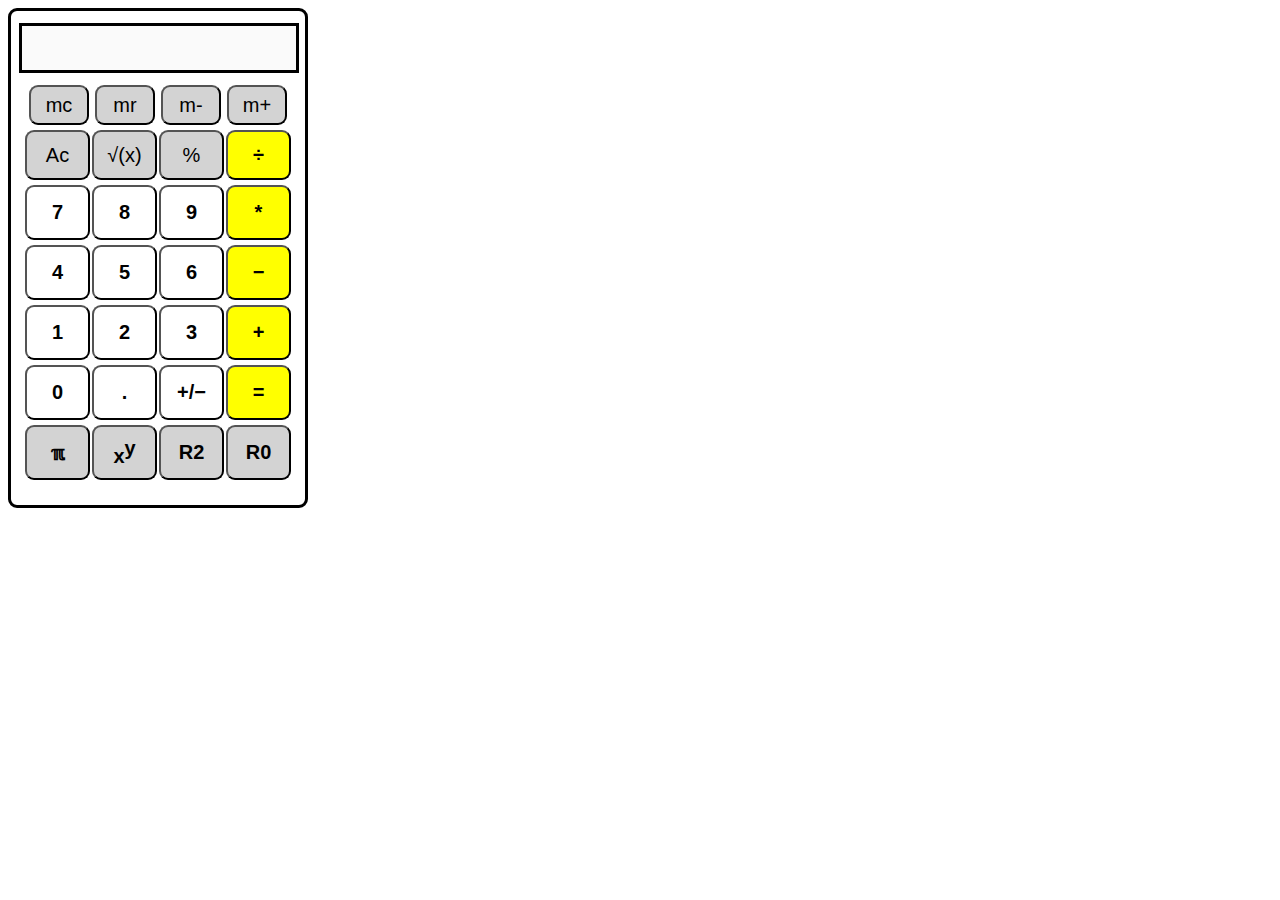
<file: index.html>
<!DOCTYPE html>
<html lang="en">

<head>
  <meta charset="UTF-8">
  <meta name="viewport" content="width=device-width, initial-scale=1.0">
  <meta name="mobile-web-app-capable" content="yes">
  <meta name="apple-mobile-web-app-capable" content="yes">
  <meta name="apple-mobile-web-app-title" content="Calculator">
  <link rel="apple-touch-icon" href="download.png">
  <title>Simple Calculator</title>
  <link rel="manifest" href="manifest.json">
  <link rel="stylesheet" href="calculator.css">
  
</head>

<body>

  <div class="main">
    <div>
      <input type="text" id="display" class="display" disabled>
    </div>
    <div class="button">
      <div class="row-1">
        <button class="mc">mc</button>
        <button class="mr">mr</button>
        <button class="m-minus">m-</button>
        <button class="m-plus">m+</button>

      </div>
      <div class="row-2">
        <button class="ac" onclick="clearDisplay()">Ac</button>
        <button class="root1">&#8730(x)</button>
        <button class="per">%</button>
        <button class="division" onclick="appendValue('/')"> <b>&#247</b></button>
      </div>
      <div class="row-3">
        <button class="sev" onclick="appendValue('7')"><b>7</b></button>
        <button class="eig" onclick="appendValue('8')"><b>8</b></button>
        <button class="nin" onclick="appendValue('9')"><b>9</b></button>
        <button class="mul" onclick="appendValue('*')"><b>*</b></button>
      </div>
      <div class="row-4">
        <button class="for" onclick="appendValue('4')"><b>4</b></button>
        <button class="five" onclick="appendValue('5')"><b>5</b></button>
        <button class="six" onclick="appendValue('6')"><b>6</b></button>
        <button class="min" onclick="appendValue('-')"><b>&#8722</b></button>
      </div>
      <div class="row-5">
        <button class="one" onclick="appendValue('1')"><b>1</b></button>
        <button class="two" onclick="appendValue('2')"><b>2</b></button>
        <button class="thr" onclick="appendValue('3')"><b>3</b></button>
        <button class="plus" onclick="appendValue('+')"><b>+</b></button>
      </div>
      <div class="row-6">
        <button class="zero" onclick="appendValue('0')"><b>0</b></button>
        <button class="dot" onclick="appendValue('.')"><b>.</b></button>
        <button class="p-m"><b>+/&#8722</b></button>
        <button class="eqa" onclick="calculate()"><b>=</b></button>
      </div>
      <div class="row-7">
        <button class="pi"><b>&#8508</b></button>
        <button class="squ"><b>x<sup>y</sup></b></button>
        <button class="r2"><b>R2</b></button>
        <button class="r0"><b>R0</b></button>
      </div>
    </div>
  </div>
 
<script src="calculator.js"></script>
</body>

</html>
</file>
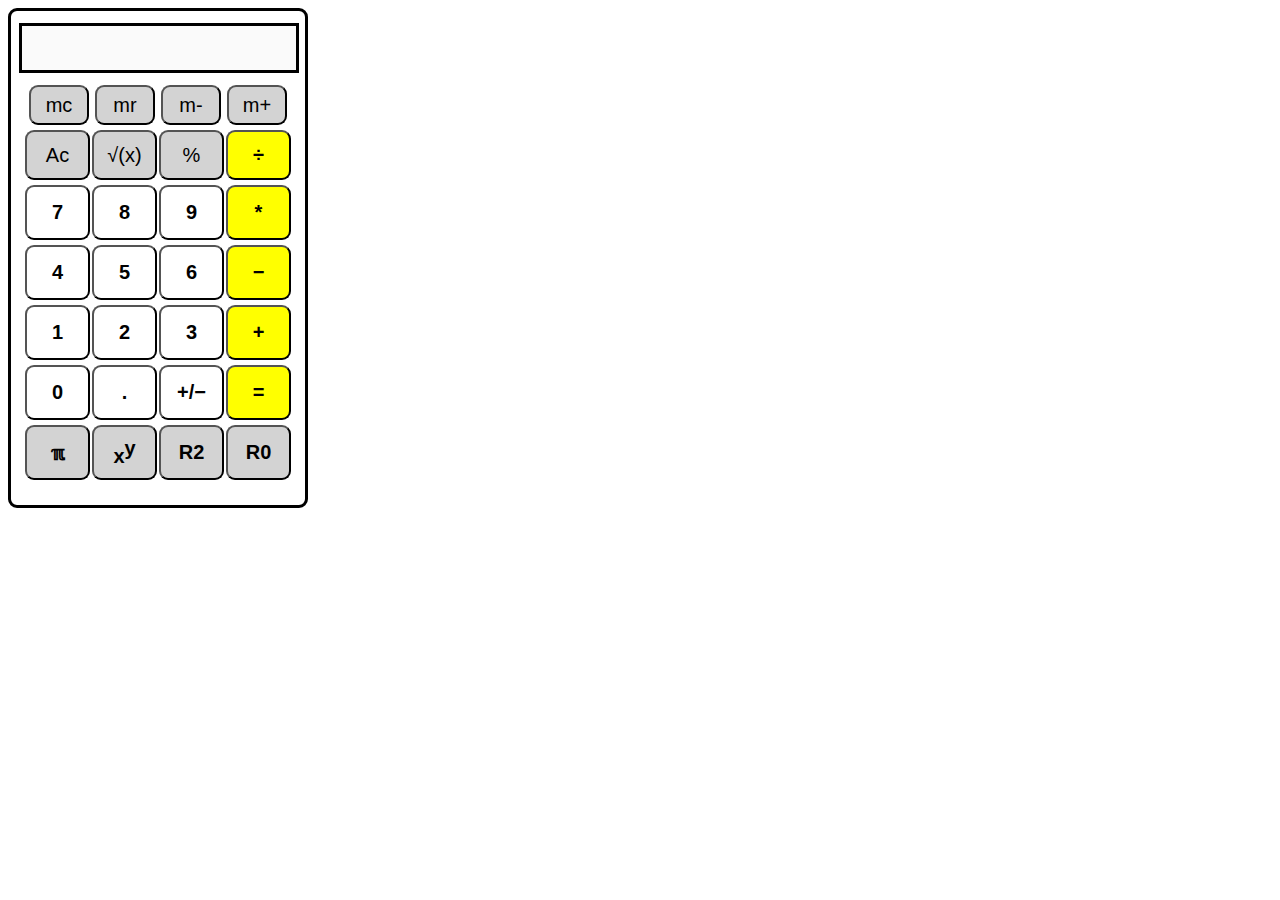
<file: calculator.html>
<!DOCTYPE html>
<html lang="en">

<head>
  <meta charset="UTF-8">
  <meta name="viewport" content="width=device-width, initial-scale=1.0">
  <meta name="mobile-web-app-capable" content="yes">
  <meta name="apple-mobile-web-app-capable" content="yes">
  <meta name="apple-mobile-web-app-title" content="Calculator">
  <link rel="apple-touch-icon" href="download.png">
  <title>Document</title>
  <link rel="manifest" href="manifest.json">
  <link rel="stylesheet" href="calculator.css">
  
</head>

<body>

  <div class="main">
    <div>
      <input type="text" id="display" class="display" disabled>
    </div>
    <div class="button">
      <div class="row-1">
        <button class="mc">mc</button>
        <button class="mr">mr</button>
        <button class="m-minus">m-</button>
        <button class="m-plus">m+</button>

      </div>
      <div class="row-2">
        <button class="ac" onclick="clearDisplay()">Ac</button>
        <button class="root1">&#8730(x)</button>
        <button class="per">%</button>
        <button class="division" onclick="appendValue('/')"> <b>&#247</b></button>
      </div>
      <div class="row-3">
        <button class="sev" onclick="appendValue('7')"><b>7</b></button>
        <button class="eig" onclick="appendValue('8')"><b>8</b></button>
        <button class="nin" onclick="appendValue('9')"><b>9</b></button>
        <button class="mul" onclick="appendValue('*')"><b>*</b></button>
      </div>
      <div class="row-4">
        <button class="for" onclick="appendValue('4')"><b>4</b></button>
        <button class="five" onclick="appendValue('5')"><b>5</b></button>
        <button class="six" onclick="appendValue('6')"><b>6</b></button>
        <button class="min" onclick="appendValue('-')"><b>&#8722</b></button>
      </div>
      <div class="row-5">
        <button class="one" onclick="appendValue('1')"><b>1</b></button>
        <button class="two" onclick="appendValue('2')"><b>2</b></button>
        <button class="thr" onclick="appendValue('3')"><b>3</b></button>
        <button class="plus" onclick="appendValue('+')"><b>+</b></button>
      </div>
      <div class="row-6">
        <button class="zero" onclick="appendValue('0')"><b>0</b></button>
        <button class="dot" onclick="appendValue('.')"><b>.</b></button>
        <button class="p-m"><b>+/&#8722</b></button>
        <button class="eqa" onclick="calculate()"><b>=</b></button>
      </div>
      <div class="row-7">
        <button class="pi"><b>&#8508</b></button>
        <button class="squ"><b>x<sup>y</sup></b></button>
        <button class="r2"><b>R2</b></button>
        <button class="r0"><b>R0</b></button>
      </div>
    </div>
  </div>
 
<script src="calculator.js"></script>
</body>

</html>
</file>
<file: calculator.css>
* {
     font-size: 20px;
 }

 .main {
     display: flexbox;
     border: 3px solid black;
     height: 500px;
     width: 300px;
     border-radius: 9px;
     box-sizing: border-box;
 }

 .display {
     border: 3px solid black;
     height: 50px;
     width: 280px;
     box-sizing: border-box;
     box-shadow: inset;
     display: flex;
     margin-left: 8px;
     margin-top: 12px;
     margin-bottom: 12px;
     text-align: right;
 }

 .row-1 {
     display: flex;
     justify-content: space-evenly;
     margin: 0px 12px 0px 12px;
 }

 .mc {
     height: 40px;
     width: 60px;
     border-radius: 9px;
     background-color: lightgrey;
 }

 .mc:hover {
     color: blue;
     background-color: white;
 }

 .mr {
     height: 40px;
     width: 60px;
     border-radius: 9px;
     background-color: lightgrey;
 }

 .mr:hover {
     color: blue;
     background-color: white;
 }

 .m-minus {
     height: 40px;
     width: 60px;
     border-radius: 9px;
     background-color: lightgrey;
 }

 .m-minus:hover {
     color: blue;
     background-color: white;
 }

 .m-plus {
     height: 40px;
     width: 60px;
     border-radius: 9px;
     background-color: lightgrey;
 }

 .m-plus:hover {
     color: blue;
     background-color: white;
 }

 .ac {
     height: 50px;
     width: 65px;
     border-radius: 9px;
     background-color: lightgrey;
 }

 .ac:hover {
     color: blue;
     background-color: white;
 }

 .root1 {
     height: 50px;
     width: 65px;
     border-radius: 9px;
     background-color: lightgrey;
 }

 .root1:hover {
     color: blue;
     background-color: white;
 }

 .per {
     height: 50px;
     width: 65px;
     border-radius: 9px;
     background-color: lightgrey;
 }

 .per:hover {
     color: blue;
     background-color: white;
 }

 .division {
     height: 50px;
     width: 65px;
     border-radius: 9px;
     background-color: yellow;
 }

 .division:hover {
     color: blue;
     background-color: antiquewhite;
 }

 .sev:hover {
     color: blue;
     background-color: antiquewhite;
 }

 .row-2 {

     display: flex;
     justify-content: space-evenly;
     /* margin-left: 40px; */
     margin: 5px 12px 0px 12px;
 }

 .row-3 {
     display: flex;
     justify-content: space-evenly;
     margin: 5px 12px 0px 12px;
 }

 .sev {
     height: 55px;
     width: 65px;
     border-radius: 9px;
     background-color: white;
 }

 .sev:hover {
     color: blue;
     background-color: antiquewhite;
 }

 .eig {
     height: 55px;
     width: 65px;
     border-radius: 9px;
     background-color: white;
 }

 .eig:hover {
     color: blue;
     background-color: antiquewhite;
 }

 .nin {
     height: 55px;
     width: 65px;
     border-radius: 9px;
     background-color: white;
 }

 .nin:hover {
     color: blue;
     background-color: antiquewhite;
 }

 .mul {
     height: 55px;
     width: 65px;
     border-radius: 9px;
     background-color: yellow;
 }

 .mul:hover {
     color: blue;
     background-color: antiquewhite;
 }

 .sev:hover {
     color: blue;
     background-color: antiquewhite;
 }

 .row-4 {
     display: flex;
     justify-content: space-evenly;
     margin: 5px 12px 0px 12px;
 }

 .for {
     height: 55px;
     width: 65px;
     border-radius: 9px;
     background-color: white;
 }

 .for:hover {
     color: blue;
     background-color: antiquewhite;
 }

 .five {
     height: 55px;
     width: 65px;
     border-radius: 9px;
     background-color: white;
 }

 .five:hover {
     color: blue;
     background-color: antiquewhite;
 }

 .six {
     height: 55px;
     width: 65px;
     border-radius: 9px;
     background-color: white;
 }

 .six:hover {
     color: blue;
     background-color: antiquewhite;
 }

 .min {
     height: 55px;
     width: 65px;
     border-radius: 9px;
     background-color: yellow;
 }

 .min:hover {
     color: blue;
     background-color: antiquewhite;
 }

 .row-5 {
     display: flex;
     justify-content: space-evenly;
     margin: 5px 12px 0px 12px;
 }

 .one {
     height: 55px;
     width: 65px;
     border-radius: 9px;
     background-color: white;
 }

 .one:hover {
     color: blue;
     background-color: antiquewhite;
 }

 .two {
     height: 55px;
     width: 65px;
     border-radius: 9px;
     background-color: white;
 }

 .two:hover {
     color: blue;
     background-color: antiquewhite;
 }

 .thr {
     height: 55px;
     width: 65px;
     border-radius: 9px;
     background-color: white;
 }

 .thr:hover {
     color: blue;
     background-color: antiquewhite;
 }

 .plus {
     height: 55px;
     width: 65px;
     border-radius: 9px;
     background-color: yellow;
 }

 .plus:hover {
     color: blue;
     background-color: antiquewhite;
 }

 .row-6 {
     display: flex;
     justify-content: space-evenly;
     /* margin-left: 40px; */
     margin: 5px 12px 0px 12px;
 }

 .zero {
     height: 55px;
     width: 65px;
     border-radius: 9px;
     background-color: white;
 }

 .zero:hover {
     color: blue;
     background-color: antiquewhite;
 }

 .dot {
     height: 55px;
     width: 65px;
     border-radius: 9px;
     background-color: white;
 }

 .dot:hover {
     color: blue;
     background-color: antiquewhite;
 }

 .p-m {
     height: 55px;
     width: 65px;
     border-radius: 9px;
     background-color: white;
 }

 .p-m:hover {
     color: blue;
     background-color: antiquewhite;
 }

 .eqa {
     height: 55px;
     width: 65px;
     border-radius: 9px;
     background-color: yellow;
 }

 .eqa:hover {
     color: blue;
     background-color: antiquewhite;
 }

 .row-7 {
     display: flex;
     justify-content: space-evenly;
     margin: 5px 12px 0px 12px;
 }

 .pi {
     height: 55px;
     width: 65px;
     border-radius: 9px;
     background-color: lightgray;
 }

 .pi:hover {
     color: blue;
     background-color: antiquewhite;
 }

 .squ {
     height: 55px;
     width: 65px;
     border-radius: 9px;
     background-color: lightgray;
 }

 .squ:hover {
     color: blue;
     background-color: antiquewhite;
 }

 .r2 {
     height: 55px;
     width: 65px;
     border-radius: 9px;
     background-color: lightgray;
 }

 .r2:hover {
     color: blue;
     background-color: antiquewhite;
 }

 .r0 {
     height: 55px;
     width: 65px;
     border-radius: 9px;
     background-color: lightgray;
 }

 .r0:hover {
     color: blue;
     background-color: antiquewhite;
 }
</file>
